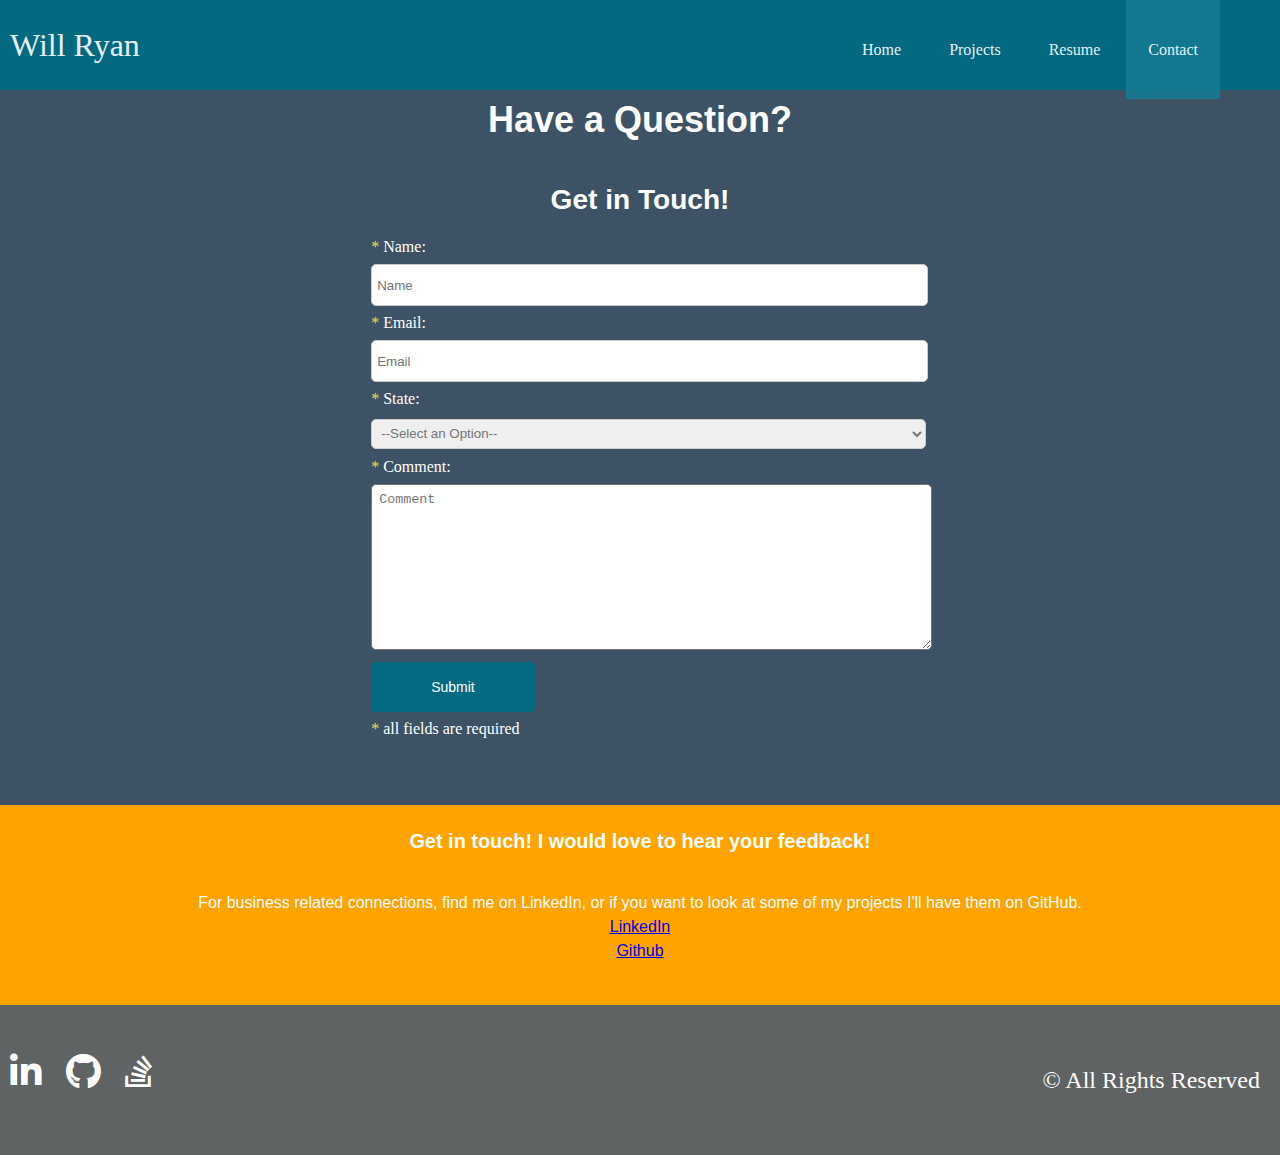
<file: contact.html>
<!DOCTYPE html>
<head>
    <meta charset="utf-8">
    <meta http-equiv="X-UA-Compatible" content="IE=edge">
    <meta name="description" content="This page will put my coding experience on display">
    <meta name="keywords" content="HTML, Python, Fun, code, Web, College">
    <meta name="author" content="Will Ryan">
	<title>Contact Me!</title>
	<link rel="stylesheet" type="text/css" href="css/style3.css">
	<meta name="viewport" content="width=device-width, initial-scale=1">
	<link rel="stylesheet" href="https://use.fontawesome.com/releases/v5.11.2/css/all.css">
	<link rel="stylesheet" href="https://cdnjs.cloudflare.com/ajax/libs/font-awesome/4.7.0/css/font-awesome.min.css">
	<link rel="stylesheet" type="text/css" href="css/animate.css">
</head>
<body>
	<div id="nav_contact">
		<div id="nav2">
			
			<div id="nav_wrapper">
				<h1>Will Ryan</h1>
				<ul>
					<li><a href="index.html">Home</a></li>
					<li><a href="https://github.com/willryan1">Projects</a></li>
					<li><a href="documents/resume.pdf">Resume</a></li>
					<li><a href="#" class="active">Contact</a></li>
				</ul>
			
			</div><!--nav_wrapper-->
		
		
		</div><!--nav2-->
	</div><!--nav_contact-->
	<div id="mainform">
	<div id="form">
	<div id="tops">
	<h2>Have a Question?</h2><br>
	<h3>Get in Touch!</h3>
	</div>
	<form action="connect.php" method="post">
		<div class="star">*</div> Name: <br>
		<input type="text" placeholder="Name" id="name" name="username">
		<br>
		<div class="star">*</div> Email: <br>
		<input type="text" placeholder="Email" id="name" name="email">
		<br>
		<div class="star">*</div> State: <br>
		<select class="list_drop" name="state_val">
			<option value="none1">--Select an Option--</option>
			<option value="al">Alabama</option>
			<option value="ak">Alaska</option>
			<option value="az">Arizona</option>
			<option value="ar">Arkansas</option>
			<option value="ca">California</option>
			<option value="co">Colorado</option>
			<option value="ct">Connecticut</option>
			<option value="de">Delaware</option>
			<option value="fl">Florida</option>
			<option value="ga">Georgia</option>
			<option value="hi">Hawaii</option>
			<option value="id">Idaho</option>
			<option value="il">Illinois</option>
			<option value="in">Indiana</option>
			<option value="ia">Iowa</option>
			<option value="ks">Kansas</option>
			<option value="ky">Kentucky</option>
			<option value="la">Louisiana</option>
			<option value="me">Maine</option>
			<option value="md">Maryland</option>
			<option value="ma">Massachusetts</option>
			<option value="mi">Michigan</option>
			<option value="mn">Minnesota</option>
			<option value="ms">Mississippi</option>
			<option value="mo">Missouri</option>
			<option value="mt">Montana</option>
			<option value="ne">Nebraska</option>
			<option value="nv">Nevada</option>
			<option value="nh">New Hampshire</option>
			<option value="nj">New Jersey</option>
			<option value="nm">New Mexico</option>
			<option value="ny">New York</option>
			<option value="nc">North Carolina</option>
			<option value="nd">North Dakota</option>
			<option value="oh">Ohio</option>
			<option value="ok">Oklahoma</option>
			<option value="or">Oregon</option>
			<option value="pa">Pennsylvania</option>
			<option value="ri">Rhode Island</option>
			<option value="sc">South Carolina</option>
			<option value="sd">South Dakota</option>
			<option value="tn">Tennessee</option>
			<option value="tx">Texas</option>
			<option value="ut">Utah</option>
			<option value="vt">Vermont</option>
			<option value="va">Virginia</option>
			<option value="wa">Washington</option>
			<option value="wv">West Virginia</option>
			<option value="wi">Wisconsin</option>
			<option value="wy">Wyoming</option>
			<option value="dc">District of Columbia</option>
		</select>
		<br>
		<div class="star">*</div> Comment: <br>
		<textarea placeholder="Comment" name="comment" id="comment"></textarea>
		<br>
		<input type="submit" value="Submit" id="sub" name="submit"><br>
		<div class="star">*</div> all fields are required
	</form>
	</div>
	<div id="extra">
		<br>
		<h5>Get in touch! I would love to hear your feedback!</h5>
		<p>
		For business related connections, find me on LinkedIn, or if you want to look at some of my projects I'll have them on GitHub.<br>
		<a href="https://www.linkedin.com/in/will-ryan-/">LinkedIn</a><br>
		<a href="https://github.com/willryan1">Github</a><br>
		<!--If you are interested in connecting send me an <a href="mailto:wryan222@gmail.com?subject=Web Design"target="_blank">Email</a>-->
		</p>
	</div>
	</div>
	<div id="footer">
		<h2>&copy; All Rights Reserved</h2>
		<div id="footersym">
			<ul>
				<li><a href="https://www.linkedin.com/in/will-ryan-/"><i class="fab fa-linkedin-in" id="linkedin_icon"></i></a></li>
				<li><a href="https://github.com/willryan1"><i class="fab fa-github" id="github_icon"></i></a></li>
				<li><a href="https://stackoverflow.com/users/12370343/will-ryan"><i class="fab fa-stack-overflow" id="stack_icon"></i></a></li>
			</ul>
		</div>
	</div>
	
<script>
/* When the user clicks on the button, 
toggle between hiding and showing the dropdown content */
function myFunction() {
	document.getElementById("myDropdown").classList.toggle("show");
}

// Close the dropdown if the user clicks outside of it
window.onclick = function(event) {
	if (!event.target.matches('.dropbtn')) {

    	var dropdowns = document.getElementsByClassName("dropdown-content");
    	var i;
    	for (i = 0; i < dropdowns.length; i++) {
      		var openDropdown = dropdowns[i];
      		if (openDropdown.classList.contains('show')) {
        openDropdown.classList.remove('show');
      		}
    	}
  	}
}
</script>
	
	
	
	
	
	
</body>
</html>
</file>
<file: css/style3.css>
@import url('https://fonts.googleapis.com/css?family=Raleway');
@import url('https://fonts.googleapis.com/css?family=Oswald');

html {
	scroll-behavior: smooth;
}

html, body {
	margin: 0;
	padding: 0;
	height: 100%;
	width: 100%;
}
*{
	padding: 0px;
	margin: 0px;
}
#nav {
	width: 100%;
	height: 100%;
	background: url('../Pictures/Goodimage123.jpg') no-repeat 50% 50%;
	background-size: cover;
	background-attachment: fixed;
}
#nav2 {
	position: fixed;
	background: #036A81;
	height: 90px;
	width: 100%;
	line-height: 90px;
	text-align: center;
	opacity: 0.9;
	filter: alpha (opacity=90);
	z-index:500;
}

#nav2 h1 {
	float: left;
	font-weight: 400;
	color: white;
	cursor: pointer;
	margin-left: 10px;
}
#nav2 ul{
	position: relative;
	float: right;
	margin-right: 60px;
	line-height: 55px;
}
#nav2 ul li {
	list-style-type: none;
	display: inline-block;
	line-height: 55px;
}

#nav2 ul li a{
	padding: 22px;
	text-decoration: none;
	color: white;
	display: block;
}
#nav2 ul li:hover {
	background: #157b92;
	transition: all 0.40s;
}
#nav_wrapper {
	width: 100%;
	margin: 0 auto;
	text-align: center;
}
#nav2 ul ul {
	display: none;
	position: absolute;
	width: 120px;
}
#nav2 ul li li{
	background: #157b92;
	display: block;
}
#nav2 ul li:hover ul{
	display: block;
}
#nav2 ul li li a {
	padding: 20px;
}
#nav2 ul li li:hover {
	background: #0b5667;
	transition: all 0.40s;
}
.active {
	background: #157b92;
}
.intro .inner {
	vertical-align: middle;
	width: 100%;
	max-width: none;
}
.content {
	max-width: 500px;
	margin: 0 auto;
	text-align: center;
	position: relative;
	top: 450px;
}

.content h1 {
	font-family: 'Raleway', sans-serif;
	color: #F9F3F4;
	text-shadow: 0px 0px 300px #000;
	font-size: 500%;
	position: relative;
	top: -50px;
}
.btn {
	border-radius: 9px;
	font-family: 'Oswald', sans-serif;
	color: #036A81;
	font-size: 135%;
	padding: 10px 20px;
	border: solid #036A81 3px;
	text-transform: uppercase;
	text-decoration: none;
	position: relative;
	top: 50 px;
}
.btn:hover {
	color: #fff;
	border: solid #fff 3px;
}
p {
	font-size: 110%;
	line-height: 160%;
	text-align: justify;
	margin: 3%;
	font-family: sans-serif;
}
@media screen and (max-width: 768px) {
	.content h1 {
		font-size: 250%;
	}
	.btn {
		font-size: 110%;
		padding: 7px 15px;
	}
	p {
		font-size: 80%;
		line-height: 130%;
	}
}

#profile {
	width: 100%;
	height: 750px;
}

#prof_pic {
	width: 300px;
	height: 300px;
	background-image: url('../pictures/IMG_2974.JPG');
	background-size: cover;
	border-radius: 50%;
	position: absolute;
	top: 114%;
	left: 23%;
}

#profile h1 {
	font-family: 'Raleway', sans-serif;
	color: #036A81;
	font-size: 200%;
}

#about_header {
	position: absolute;
	left: 50%;
	top: 116%;
	width: 400px;
	text-align: center;
}

#details {
	position: absolute;
	left: 23%;
	top: 153%;
	width: 300px;
	text-align: center;
}

#deets {
	position: absolute;
	left: 23%;
	top: 158%;
	width: 300px;
}

#deets p {
	font-family:"Open Sans";
	font-size: 16px;
	font-style: normal;
	text-align: center;
}

#prof_desc {
	width: 400px;
	height 400px;
	position: absolute;
	left: 50%;
	top: 124%;
}

#prof_desc p {
	font-family:"Open Sans";
	font-size: 16px;
	font-style: normal;
}

#footer {
	width: 100%;
	height: 150px;
	background: rgba(71, 76, 76, 0.87);
	line-height: 150px;
	bottom: 0;
}
#footer h2 {
	color: white;
	float: right;
	margin-right: 20px;
	font-weight: 200;
}
#footersym ul {
	display: inline-block;
	text-align: center;
}
#footersym ul li {
	display: inline-block;
	list-style-type: none;
}
#footersym ul li a {
	text-decoration: none;
	color: white;
	padding: 10px;
}
#footersym ul li:hover {
	background-color: ;
}
#icon {
	font-size: 36px;
}
#stack_icon {
	font-size: 36px;
}
#linkedin_icon {
	font-size: 36px;
}
#github_icon {
	font-size: 36px;
}
#icon:hover {
	color: #516fad;
	transition: all ease-in-out 0.40s;
}
#stack_icon:hover {
	color: #f48023;
	transition: all ease-in-out 0.40s;
}
#linkedin_icon:hover {
	color: #0077b5;
	transition: all ease-in-out 0.40s;
}
#github_icon:hover {
	color: #ffffff;
	transition: all ease-in-out 0.40s;
}
#nav_about {
	width: 100%;
	height: 90px;
	background-color: #036A81;
}
#nav_contact {
	width: 100%;
	height: 90px;
	background-color: #036A81;
}
#nav_more {
	width: 100%;
	height: 90px;
	background-color: #036A81;
}

#mainform {
	width: 100%;
	height: 915px;
	background: #ffa300;
}
#form {
	width: 100%;
	height: 715px;
	background: #3d5265;
	color: white;
	line-height: 34px;
}
form {
	margin-left: 29%;
}
#tops {
	font-family: Lato, sans-serif;
	font-weight: bold;
	line-height: 40px;
	font-size: 24px;
	padding: 10px;
	text-align: center;
}
/*form {
	margin-left: 100px;
}*/
#name {
	width: 60%;
	height: 30px;
	padding: 5px;
	border-radius: 5px;
	border: 1px solid #CCC;
}
#comment {
	width: 60%;
	height: 150px;
	border-radius: 5px;
	padding: 7px;
}
#sub {
	width: 18%;
	background: #036a81;
	border-radius: 5px;
	height: 50px;
	border: 0px;
	color: white;
	font-size: 14px;
}
#sub:hover {
	background: #15424c;
}
#extra {
	text-align: center;
	line-height: 24px;
	font-family: "Source Sans Pro", Helvetica, sans-serif;
	font-size: 24px;
	color: white;
}
#extra p {
	text-align: center;
	font-family: "Source Sans Pro", Helvetica, sans-serif;
	line-height: 24px;
	font-size: 16px;
}
.star {
	color: #eadc5e;
	display: inline;
}
.list_drop {
	width: 61%;
	height: 30px;
	padding: 5px;
	border-radius: 5px;
	border: 1px solid #CCC;
	color: #757576;
}

#response {
	width: 100%;
}

#response p {
	font-family: Times;
	line-height: 24px;
	font-size: 16px;
	color: white;
	margin-left: 0%;
	margin-top: 1%;
}
</file>
